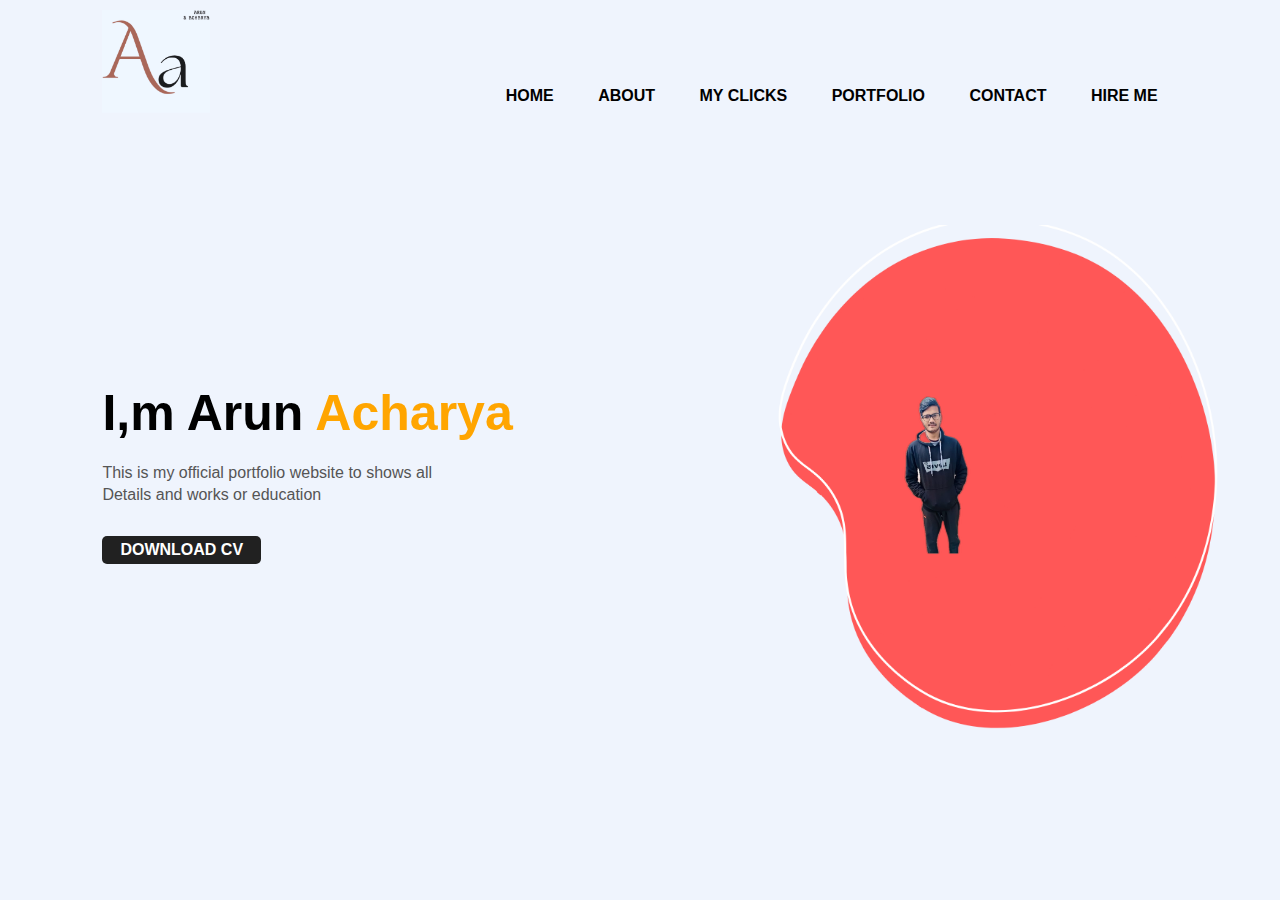
<file: index.html>
<!DOCTYPE html>
<html lang="en">
<head>
    <meta charset="UTF-8">
    <meta http-equiv="X-UA-Compatible" content="IE=edge">
    <meta name="viewport" content="width=device-width, initial-scale=1.0">
    <title>Personle Portfolio website</title>
    <link rel="stylesheet" href="style_me.css">
</head>
<body>
    <div class="hero">
        <nav>
            <img src="logo.png" class="logo">
            <ul >
                <li><a href="#">HOME</a></li>
                <li><a href="About.html" target="_blank">ABOUT</a></li>
                <li><a href="gallary.html" target="_blank">MY CLICKS</a></li>
                <li><a href="portfolio.html" target="_blank">PORTFOLIO</a></li>
                <li><a href="Contact.html" target="_blank">CONTACT</a></li>
                <li><a href="Hire.html" target="_blank">HIRE ME</a></li>
            </ul>
        </nav>
        <div class="detail ">
            <h1>I,m Arun <span>Acharya</span></h1>
            <p>This is my official portfolio website to shows all <br>Details and works or education</p>
            
                <a  href="Arun's Resume.pdf">DOWNLOAD CV</a>
            
        </div>

       
       
        <div class="imag">
           
            <img src="Shape.png"  class="Shape">
        </div>
        <div class="images">
           
            <img src="boy.png"  class="boy">
        </div>
    </div>
    
</body>
</html>
</file>
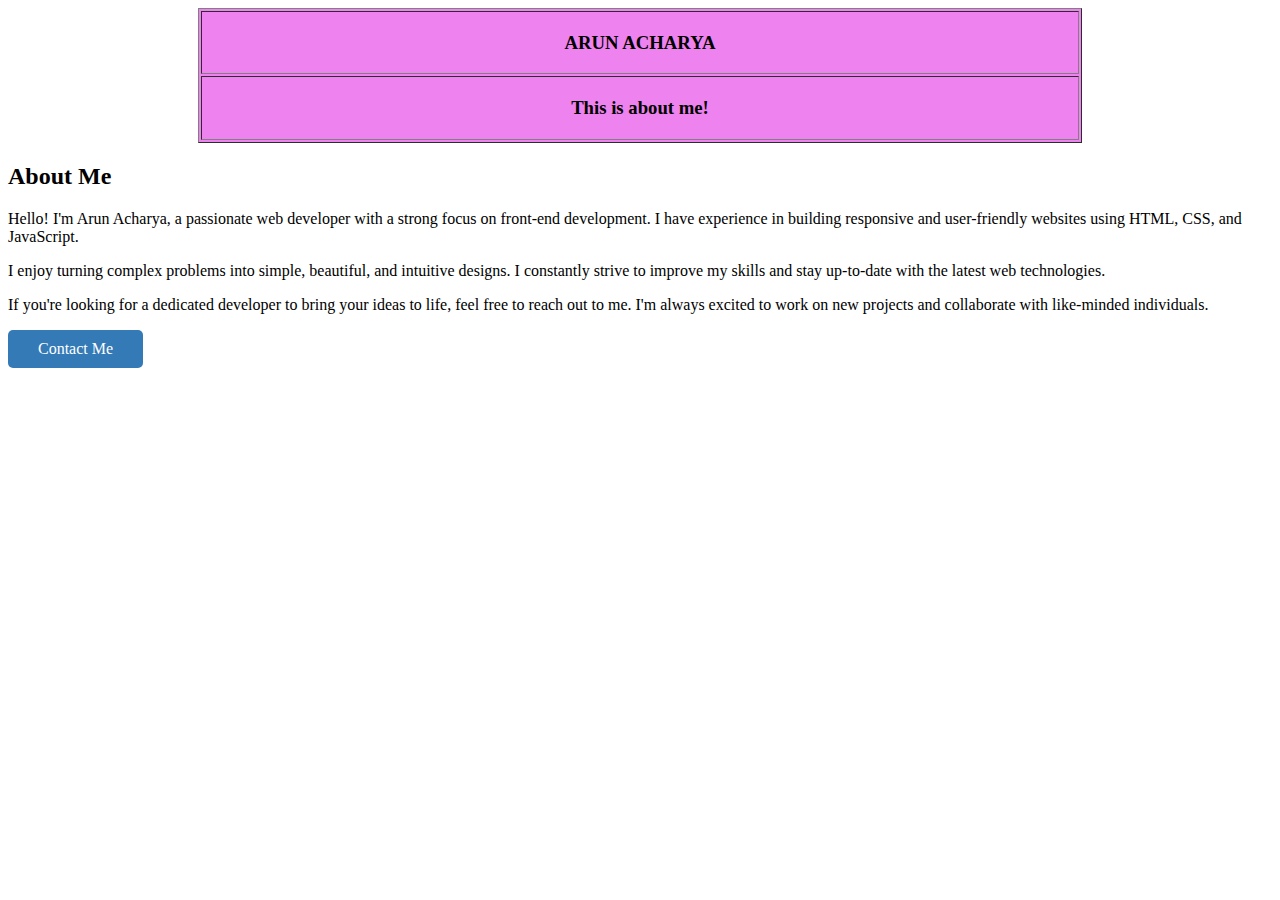
<file: About.html>
<!DOCTYPE html>
<html lang="en">
<head>
    <meta charset="UTF-8">
    <meta http-equiv="X-UA-Compatible" content="IE=edge">
    <meta name="viewport" content="width=device-width, initial-scale=1.0">
    <title>About</title>
</head>
<style>
    #about {
  padding: 80px 0;
}

.profile-picture {
  width: 100%;
  max-width: 300px;
  border-radius: 50%;
}

.about-content {
  padding: 20px;
  background-color: #f8f8f8;
  border-radius: 5px;
}

.about-content h2 {
  font-size: 28px;
  margin-bottom: 20px;
}

.about-content p {
  font-size: 16px;
  margin-bottom: 20px;
}

.btn-primary {
  display: inline-block;
  padding: 10px 30px;
  font-size: 16px;
  border-radius: 5px;
  background-color: #337ab7;
  color: #fff;
  text-decoration: none;
}

</style>
<body >
    <table style=background-color:violet border="1" align="center" width="70%">
        <tr>
            <td>
                <h3 align="center">ARUN ACHARYA</h3>
            </td>
            
        </tr>
    
        <tr>
            <td>
                <h3 align="center">This is about me!</h3>
            </td>
        </tr>
    </table>
    <div class="container">
        <div class="row">
         
          <div class="col-lg-6">
            <h2>About Me</h2>
            <p>Hello! I'm Arun Acharya, a passionate web developer with a strong focus on front-end development. I have experience in building responsive and user-friendly websites using HTML, CSS, and JavaScript.</p>
            <p>I enjoy turning complex problems into simple, beautiful, and intuitive designs. I constantly strive to improve my skills and stay up-to-date with the latest web technologies.</p>
            <p>If you're looking for a dedicated developer to bring your ideas to life, feel free to reach out to me. I'm always excited to work on new projects and collaborate with like-minded individuals.</p>
            <a href="contact.html" class="btn btn-primary">Contact Me</a>
          </div>
        </div>
      </div>
    
</body>
</html>
</file>
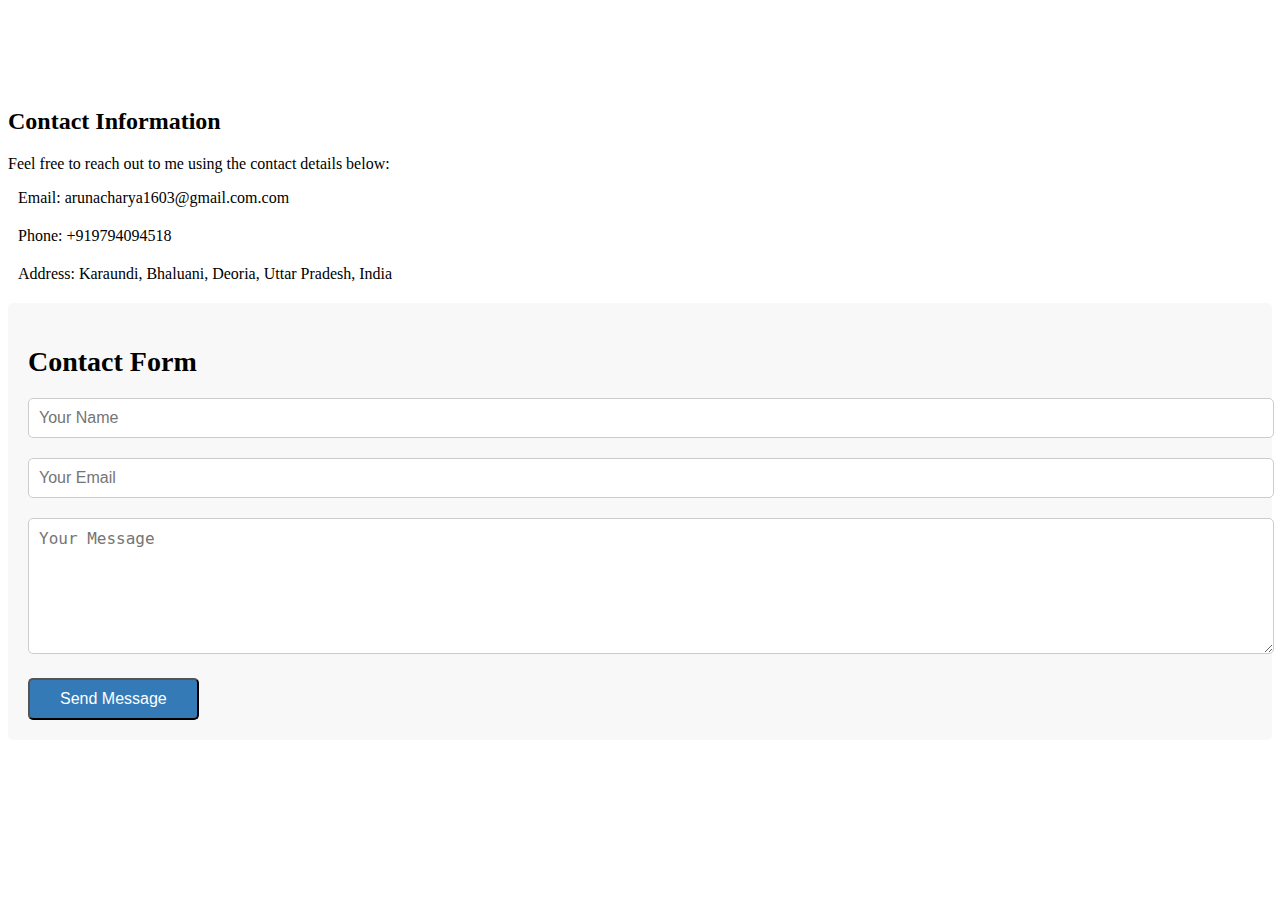
<file: Contact.html>
<!DOCTYPE html>
<html lang="en">
<head>
    <meta charset="UTF-8">
    <meta http-equiv="X-UA-Compatible" content="IE=edge">
    <meta name="viewport" content="width=device-width, initial-scale=1.0">
    <title>Contact</title>
</head>
<style>
    #contact {
  padding: 80px 0;
}

.contact-list {
  list-style: none;
  padding: 0;
}

.contact-list li {
  margin-bottom: 20px;
}

.contact-list i {
  margin-right: 10px;
}

form {
  background-color: #f8f8f8;
  padding: 20px;
  border-radius: 5px;
}

form h2 {
  font-size: 28px;
  margin-bottom: 20px;
}

.form-group {
  margin-bottom: 20px;
}

.form-control {
  width: 100%;
  padding: 10px;
  font-size: 16px;
  border: 1px solid #ccc;
  border-radius: 5px;
}

textarea.form-control {
  resize: vertical;
}

.btn-primary {
  display: inline-block;
  padding: 10px 30px;
  font-size: 16px;
  border-radius: 5px;
  background-color: #337ab7;
  color: #fff;
  text-decoration: none;
}

</style>
<body>
    <section id="contact">
        <div class="container">
          <div class="row">
            <div class="col-lg-6">
              <h2>Contact Information</h2>
              <p>Feel free to reach out to me using the contact details below:</p>
              <ul class="contact-list">
                <li>
                  <i class="fa fa-envelope"></i>
                  <span>Email: arunacharya1603@gmail.com.com</span>
                </li>
                <li>
                  <i class="fa fa-phone"></i>
                  <span>Phone: +919794094518</span>
                </li>
                <li>
                  <i class="fa fa-map-marker"></i>
                  <span>Address: Karaundi, Bhaluani, Deoria, Uttar Pradesh, India</span>
                </li>
              </ul>
            </div>
            <div class="col-lg-6">
              <form id="contact-form" ">
                <h2>Contact Form</h2>
                <div class="form-group">
                  <input type="text" class="form-control" id="name" name="name" placeholder="Your Name" required>
                </div>
                <div class="form-group">
                  <input type="email" class="form-control" id="email" name="email" placeholder="Your Email" required>
                </div>
                <div class="form-group">
                  <textarea class="form-control" id="message" name="message" rows="6" placeholder="Your Message" required></textarea>
                </div>
                <button type="submit" class="btn btn-primary">Send Message</button>
              </form>
            </div>
          </div>
        </div>
      </section>
      
</body>
</html>
</file>
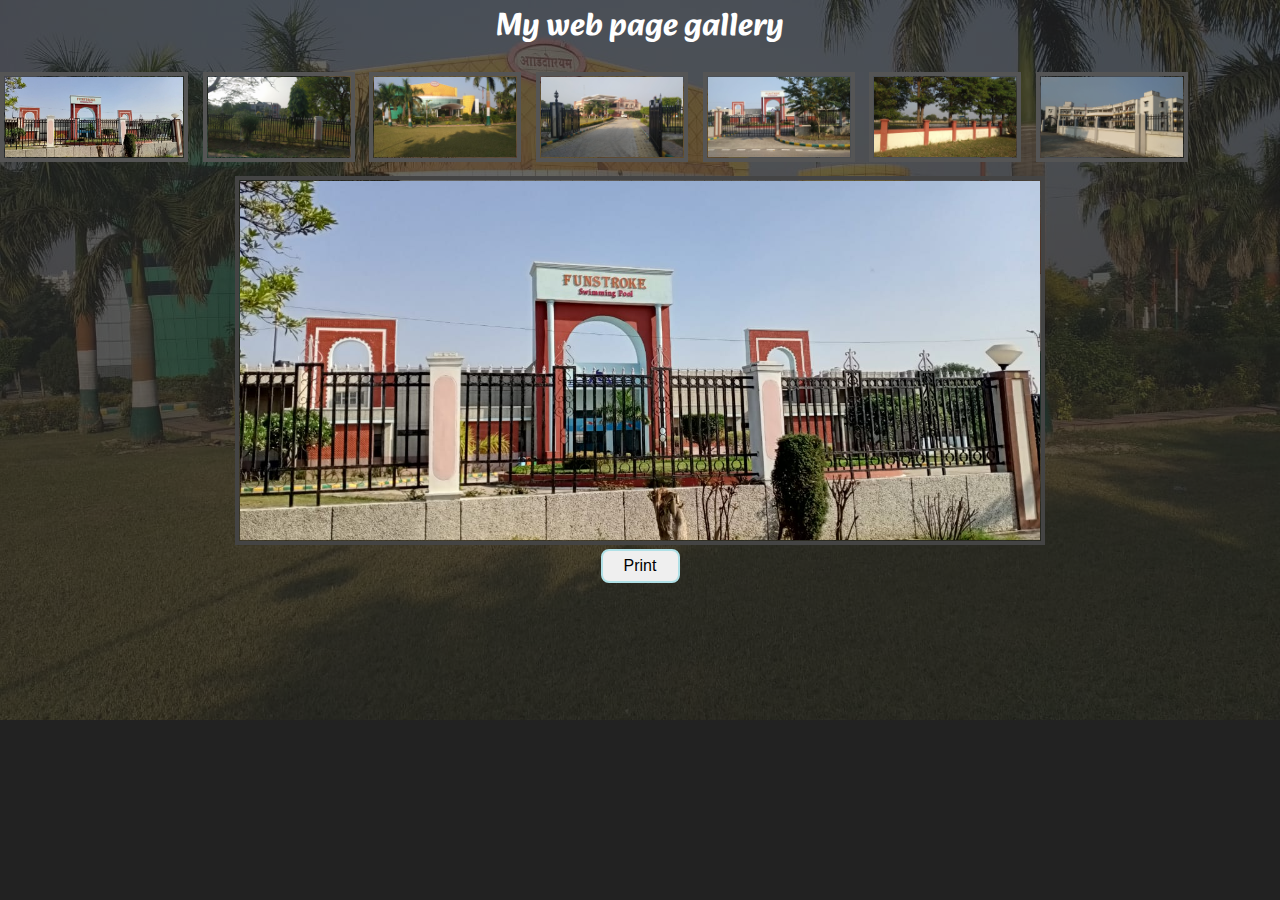
<file: gallary.html>
<!DOCTYPE html>
<html lang="en">
  <head>
    <meta charset="UTF-8" />
    <meta http-equiv="X-UA-Compatible" content="IE=edge" />
    <meta name="viewport" content="width=device-width, initial-scale=1.0" />
    <title>Document</title>
    <link href="https://fonts.googleapis.com/css2?family=Alkatra&display=swap" rel="stylesheet">

    <style>
        *{
            margin:0;
            padding: 0px;
        }
      body {
        background: #222;
        font-family: Arial, Helvetica, sans-serif;
        color: white;
       
      }

      .thumbnails img {
        height: 80px;
        border: 4px solid #555;
        padding: 1px;
        margin: 0 10px 10px 0;
      }

      .thumbnails img:hover {
        border: 4px solid #00ccff;
      }

      .preview img {
        border: 4px solid #444;
        padding: 1px;
        width: 800px;
      }

      button {
        padding: 6px;
        width: 79px;
        font-size: 16px;
        border: 2px solid powderblue;
        border-radius: 8px;
      }

      h1{
        align-items: center;
        justify-content: center;
        display: flex;
        font-family: 'Alkatra', cursive;
        
      }

      .myimg{
        z-index: -1;
        position: absolute;
        opacity: 0.3;
        width: 100%;
       
      }

    
    </style>
  </head>
  <body>
    <div id="container">
      <img src="preview3.jpg" alt="" class="myimg">
      <h1>My web page gallery</h1>
      <br />

      <div class="thumbnails">
        <img
          src="preview1.jpg"
          onmouseover="preview.src=preview1.src"
          name="preview1"
        />
        <img
          src="preview2.jpg"
          onmouseover="preview.src=preview2.src"
          name="preview2"
        />
        <img
          src="preview3.jpg"
          onmouseover="preview.src=preview3.src"
          name="preview3"
        />
        <img
          src="preview4.jpg"
          onmouseover="preview.src=preview4.src"
          name="preview4"
        />
        <img
          src="preview5.jpg"
          onmouseover="preview.src=preview5.src"
          name="preview5"
        />
        <img
          src="preview6.jpg"
          onmouseover="preview.src=preview6.src"
          name="preview6"
        />
        <img
          src="preview7.jpg"
          onmouseover="preview.src=preview7.src"
          name="preview7"
        />
      </div>

      <div class="preview" align="center">
        <img name="preview" src="preview1.jpg" /><br />
        <button onclick="window.print()" align="center">Print</button>
      </div>
    </div>
  </body>
</html>
</file>
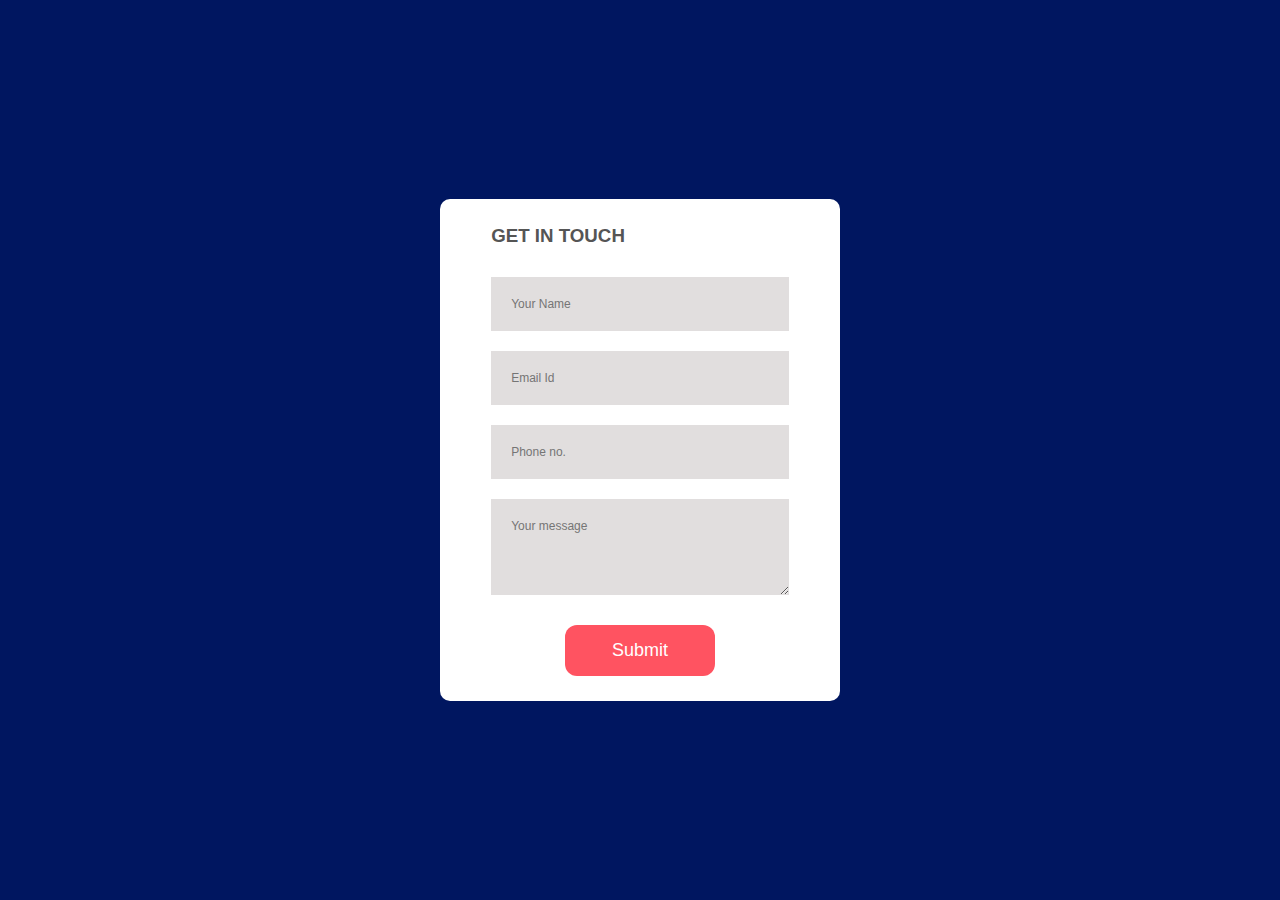
<file: Hire.html>
<!DOCTYPE html>
<html lang="en">
  <head>
    <meta charset="UTF-8" />
    <meta http-equiv="X-UA-Compatible" content="IE=edge" />
    <meta name="viewport" content="width=device-width, initial-scale=1.0" />
    <title>Hire me!</title>
    <link rel="stylesheet" href="hire.css" />
  </head>
  <body>
    <div class="contain">
      <form name="submit-to-google-sheet" action="https://formspree.io/f/xyyaaewe" method="POST">
        <h3>GET IN TOUCH</h3>
        <input
          type="text"
          name="name"
          id="name"
          placeholder="Your Name"
          required
        />
        <input
          type="email"
          name="email"
          id="email"
          placeholder="Email Id"
          required
        />
        <input
          type="text"
          name="phone"
          id="phone"
          placeholder="Phone no."
          required
        />
        <textarea
          id="message"
          name="message"
          rows="4"
          placeholder="Your message"
        ></textarea>
        <button type="submit" class="button">Submit</button>
      </form>
    </div>

   
  </body>
</html>
</file>
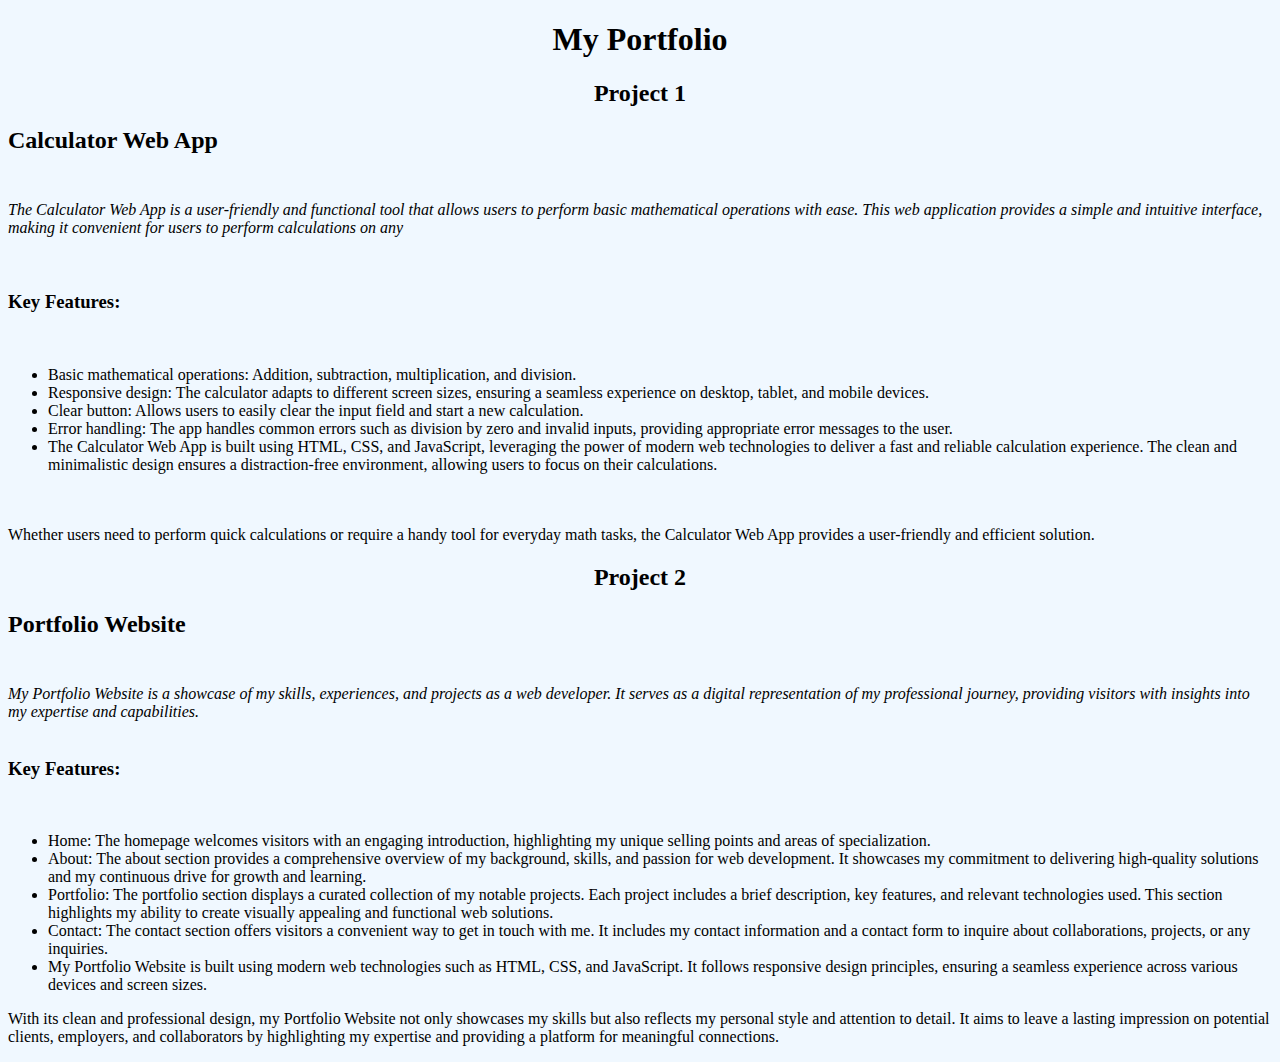
<file: portfolio.html>
<!DOCTYPE html>
<html lang="en">
<head>
    <meta charset="UTF-8">
    <meta http-equiv="X-UA-Compatible" content="IE=edge">
    <meta name="viewport" content="width=\, initial-scale=1.0">
    <title>Document</title>
</head>
<style>
    body{
        background-color: aliceblue;
    }
</style>
<body>
    <section id="portfolio" class="portfolio-section">
        <div class="container">
          <b> <h1 align="center">My Portfolio</h1></b>
          <div class="portfolio-items">
                <h2 align="center">Project 1</h2>
                <p>
                   <h2> <b align="center"> Calculator Web App</b><br><br></h2> 
                  <i>  The Calculator Web App is a user-friendly and functional tool that allows users to perform basic mathematical operations with ease. This web application provides a simple and intuitive interface, making it convenient for users to perform calculations on any <br></i>
                    <br>
                    <br>
                 <b> <h3> Key Features: </h3> <br></b>
                    <ul>
                    <li>Basic mathematical operations: Addition, subtraction, multiplication, and division.</li>
                    <li>  Responsive design: The calculator adapts to different screen sizes, ensuring a seamless experience on desktop, tablet, and mobile devices.</li>
                    <li> Clear button: Allows users to easily clear the input field and start a new calculation.</li>
                     <li>Error handling: The app handles common errors such as division by zero and invalid inputs, providing appropriate error messages to the user.</li>
                    <li>The Calculator Web App is built using HTML, CSS, and JavaScript, leveraging the power of modern web technologies to deliver a fast and reliable calculation experience. The clean and minimalistic design ensures a distraction-free environment, allowing users to focus on their calculations.</li>
                    <br><br>
                </ul>
                    
                    Whether users need to perform quick calculations or require a handy tool for everyday math tasks, the Calculator Web App provides a user-friendly and efficient solution.</p>
              </div>
            </div>
            <div class="portfolio-item">
             
              <div class="item-details">
                <h2 align="center">Project 2</h2>
                <p>
                  <h2> <b align="center"> Portfolio Website</b><br><br></h2> 
                  <i> My Portfolio Website is a showcase of my skills, experiences, and projects as a web developer. It serves as a digital representation of my professional journey, providing visitors with insights into my expertise and capabilities.</i> <br><br>
                    
                  <b> <h3> Key Features: </h3> <br></b>
                    <ul>
                        <li>
                    Home: The homepage welcomes visitors with an engaging introduction, highlighting my unique selling points and areas of specialization.</li>
                    <li>
                    About: The about section provides a comprehensive overview of my background, skills, and passion for web development. It showcases my commitment to delivering high-quality solutions and my continuous drive for growth and learning.</li>
                    <li>
                    Portfolio: The portfolio section displays a curated collection of my notable projects. Each project includes a brief description, key features, and relevant technologies used. This section highlights my ability to create visually appealing and functional web solutions.</li>
                    <li>
                    Contact: The contact section offers visitors a convenient way to get in touch with me. It includes my contact information and a contact form to inquire about collaborations, projects, or any inquiries.</li>
                    <li>
                    My Portfolio Website is built using modern web technologies such as HTML, CSS, and JavaScript. It follows responsive design principles, ensuring a seamless experience across various devices and screen sizes.
                </ul>
                    With its clean and professional design, my Portfolio Website not only showcases my skills but also reflects my personal style and attention to detail. It aims to leave a lasting impression on potential clients, employers, and collaborators by highlighting my expertise and providing a platform for meaningful connections.</li>
                </p>
              </div>
            </div>
            <!-- Add more portfolio items here -->
          </div>
        </div>
      </section>
</body>
</html>
</file>
<file: style_me.css>
*{
    margin: 0;
    padding: 0;
    font-family: sans-serif;
}

.hero{
    position: relative;
    width: 100%;
    height: 100vh;
    background: #eff4fd;
}

nav{
    display: flex;
    width: 84%;
    margin: auto;
    padding: 10px 0;
    align-items: center;
    justify-content: space-between;
}

nav ul li{
    display: inline-block;
    list-style: none;
    margin: 10px 20px;
}

nav ul li a{
    text-decoration: none;
    color: black;
    font-weight: bold;
}

nav ul li a:hover{
    color: red;
}

.detail{
    margin: 8%;
    margin-top: 15%;
}

.detail h1{
    font-size: 50px;
    color: black;
    margin-bottom: 20px;
}

span{
    color: orange;
}

.detail p{
        color: #555;
        line-height: 22px;

}

.detail a{
    background: #212121;
    padding: 5px 18px;
    text-decoration: none;
    font-weight: bold;
    color: #fff;
    display: inline-block;
    margin: 30px 0;
    border-radius: 5px;
}


.logo{
    width: 10%;
}

.images{
    display: block;
    width: 40%;
    height: 51%;
    position: absolute;
    bottom: 54px;
    right: 13px;
}

.boy{
    display: flex;
    width: auto;
    height: 39%;
    transition: 1s;
}

.imag{
    display: block;
    width: 39%;
    height: 75%;
    position: absolute;
    bottom: 0px;
    right: 26px;
}

.imag img{
    height: 77%;
    transform: translateX(0);
    transition: bottom 1s, left 1s,;
}

.imag:hover .shape{
    left: 0%;
    filter: grayscale(.4);
    transform: scale(1.8);
    z-index: 2;
}

.images:hover .boy{
    left: 0%;
    filter: grayscale(.4);
    transform: scale(1.8);
    z-index: 2;
}
</file>
<file: hire.css>
*{
    margin: 0;
    padding: 0;
    box-sizing: border-box;
    font-family: 'poppins',sans-serif;
}

.contain{
    width: 100%;
    height: 100vh;
    background: #001660;
    display: flex;
    align-items: center;
    justify-content: center;
}

form{
    background: #fff;
    display: flex;
    flex-direction: column;
    padding: 2vw 4vw;
    width: 90%;
    max-width: 400px;
    border-radius: 10px;
}

form h3{
    color: #555;
    font-weight: 800;
    margin-bottom: 20px;
}

form input , form textarea{
   border: 0;
   margin: 10px 0;
   padding: 20px;
   outline: none;
   background: #e1dede;
   font-size: 12px;
}
form button{
    padding: 15px;
    background: #ff5361;
    color: #fff;
    font-size: 18px;
    border: 0;
    outline: none;
    cursor: pointer;
    width: 150px;
    margin: 20px auto 0;
    border-radius: 12px;
}
</file>
